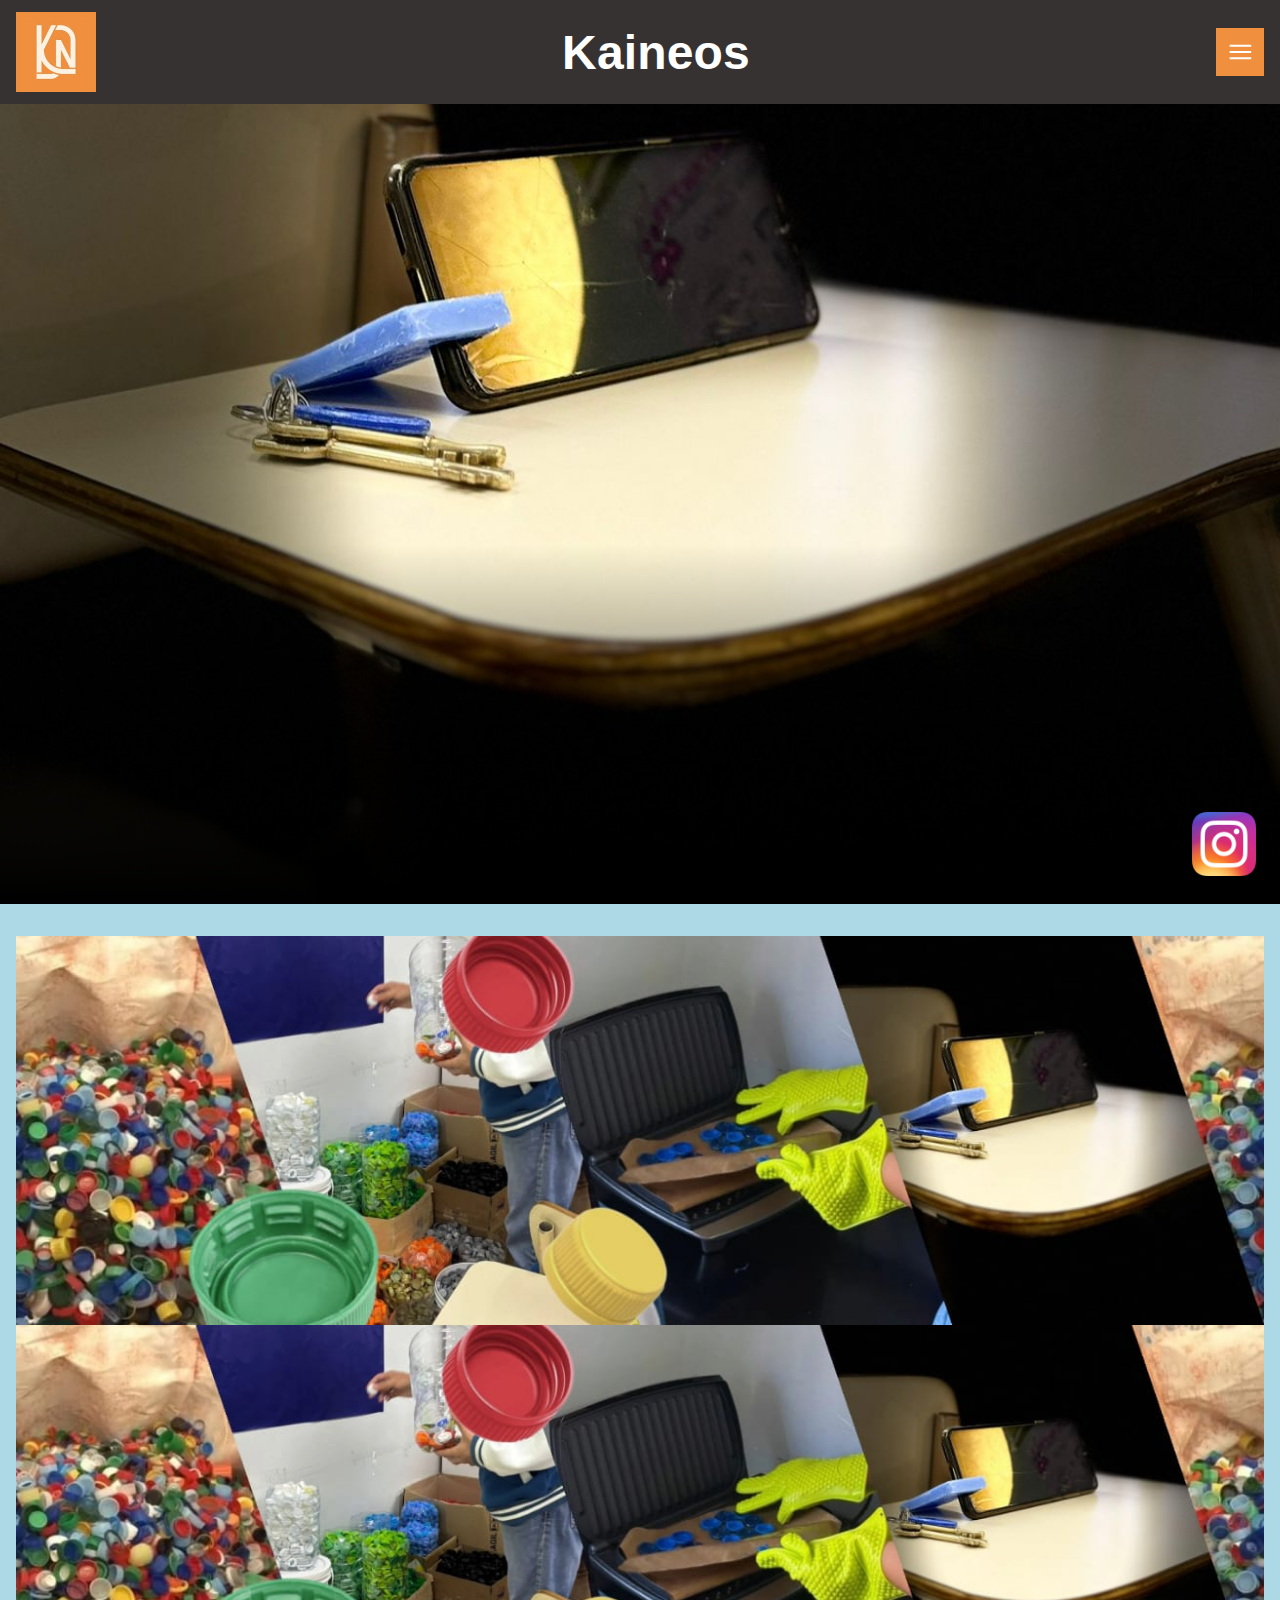
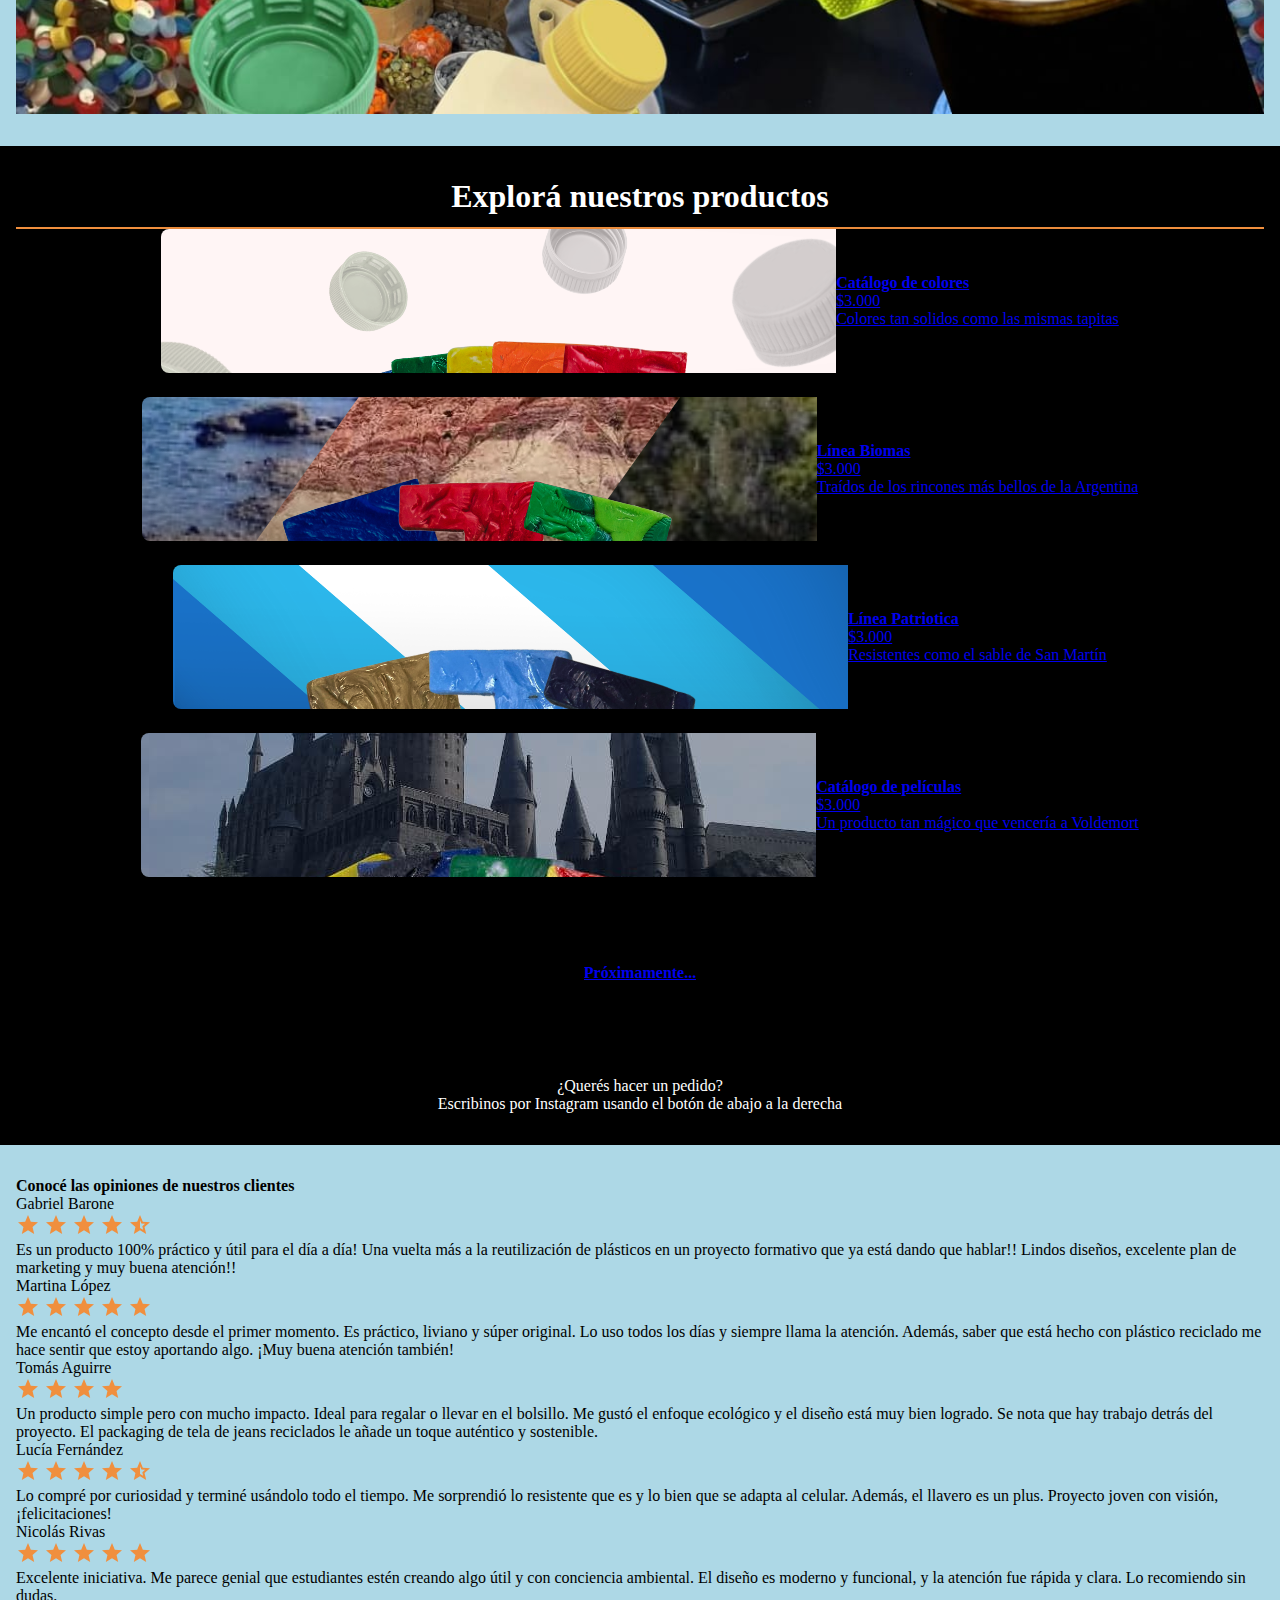
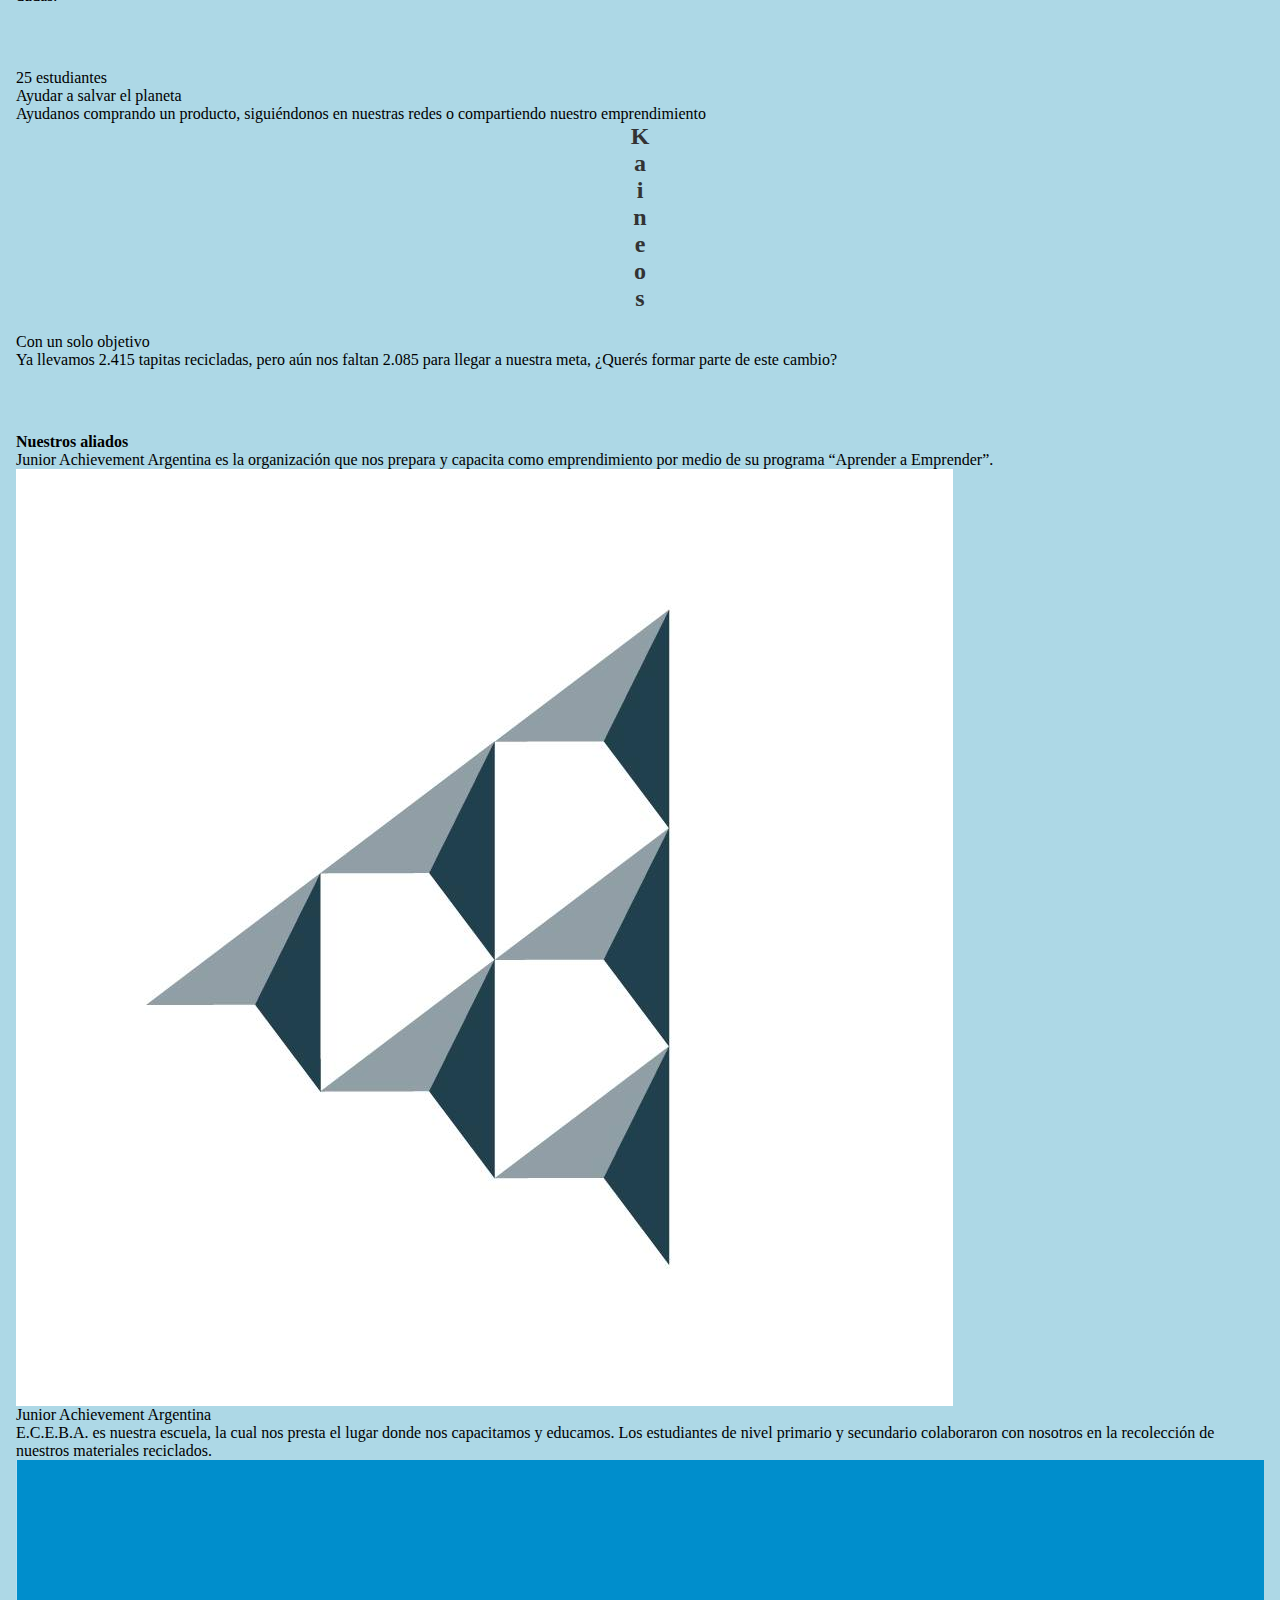
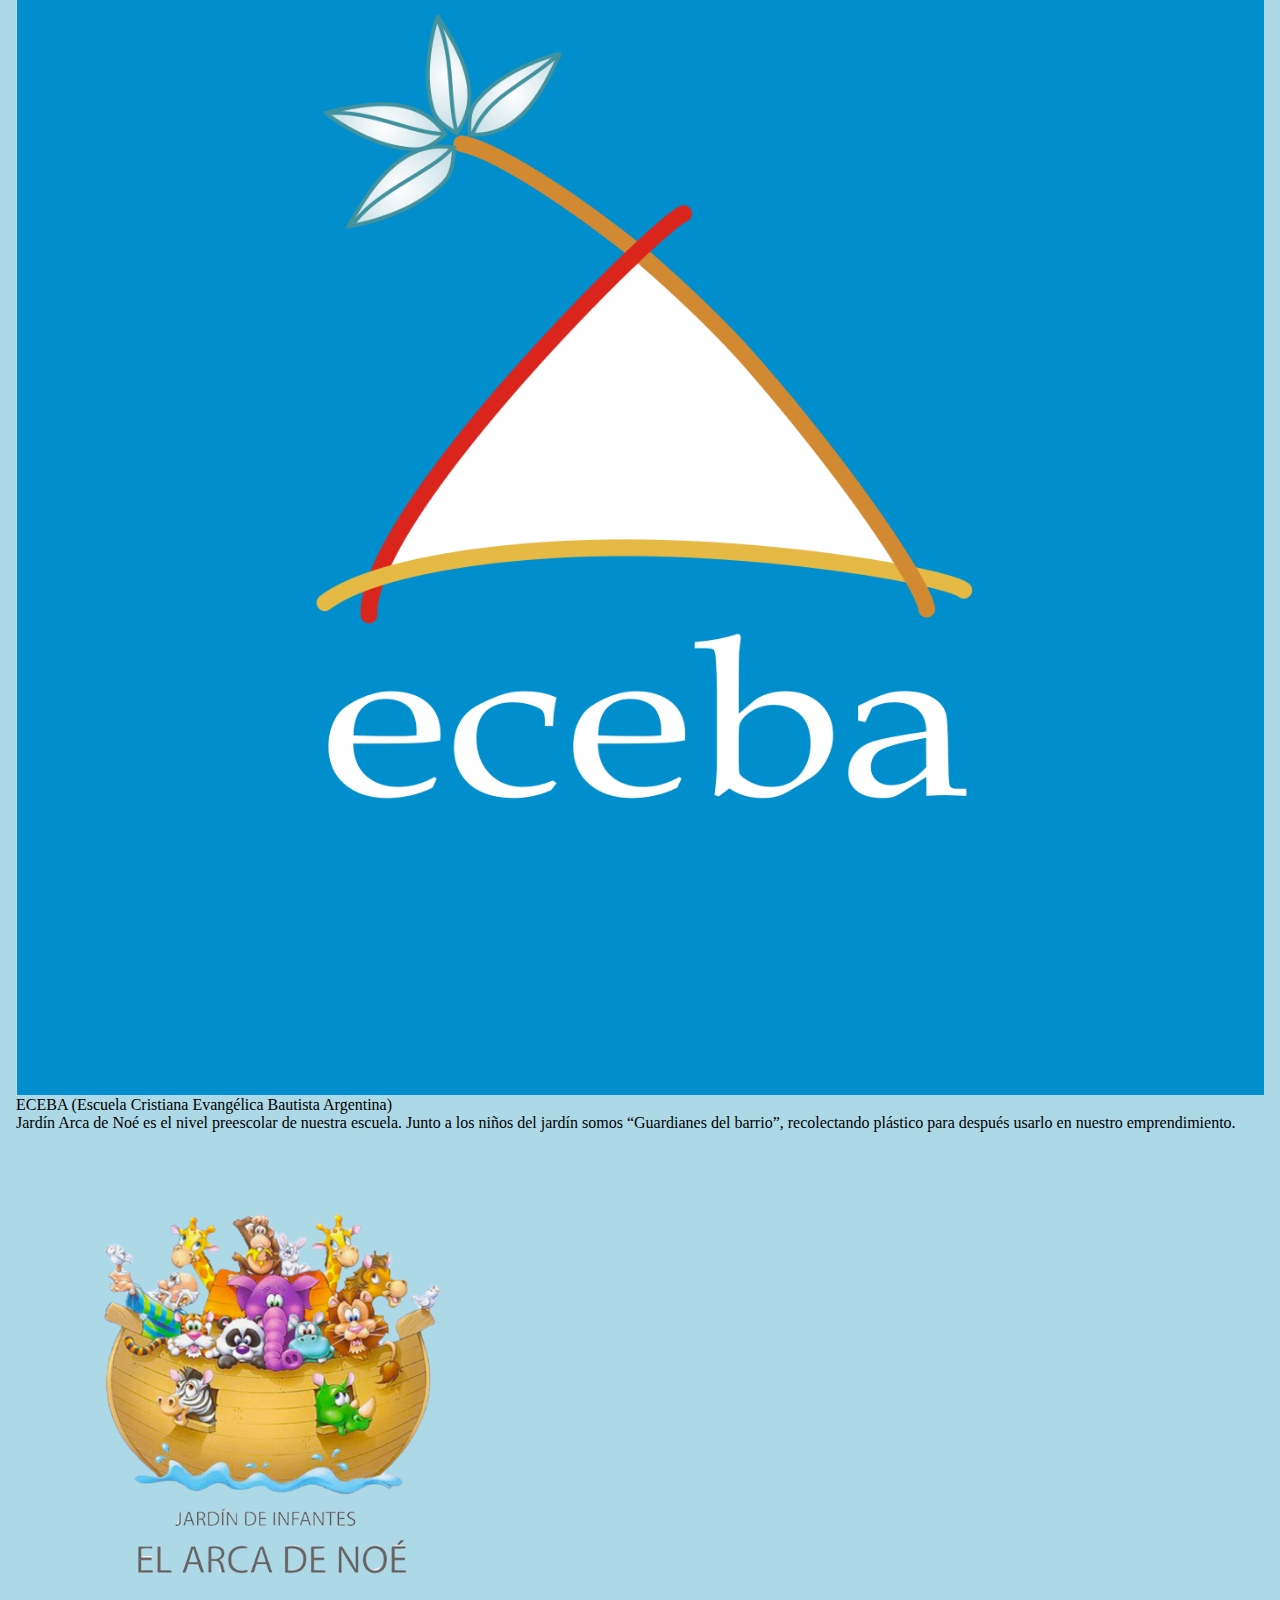
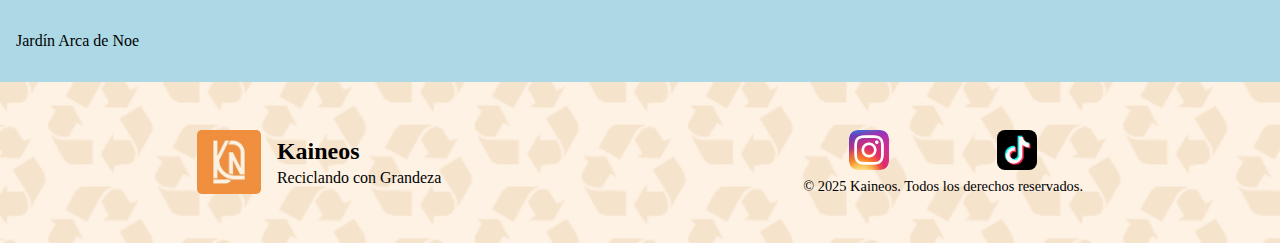
<file: index.html>
<!DOCTYPE html>
<html lang="es-AR">
  <head>
    <title>Kaineos | Reciclando con Grandeza</title>
    <meta charset="UTF-8" />
    <meta name="viewport" content="width=device-width, initial-scale=1.0" />
    <link rel="icon" href="Images/Icons/Kaineos.webp" />
    <link rel="preconnect" href="https://fonts.googleapis.com" />
    <link rel="preconnect" href="https://fonts.gstatic.com" crossorigin />
    <link
      href="https://fonts.googleapis.com/css2?family=Bebas+Neue&family=Carrois+Gothic+SC&family=Roboto:ital,wdth,wght@0,75..100,100..900;1,75..100,100..900&display=swap"
      rel="stylesheet"
    />
    <link rel="stylesheet" href="CSS/styles.css" />
    <script defer src="JS/script.js"></script>
    <meta
      name="description"
      content="Un emprendimiento creado por jóvenes de secundaria con el objetivo de generar impacto positivo: un apoyacelular ecológico, funcional como llavero, hecho con tapitas recicladas que combinan estilo, conciencia ambiental y practicidad."
    />
    <meta name="author" content="Kaineos" />
    <meta name="date" content="21-07-2025" />
    <meta name="copyright" content="Kaineos 2025" />
    <meta name="robots" content="index" />
    <meta name="robots" content="follow" />
    <meta name="robots" content="translate" />
    <meta name="robots" content="snippet" />
    <meta property="og:title" content="Kaineos" />
    <meta
      property="og:description"
      content="Un emprendimiento creado por jóvenes de secundaria con el objetivo de generar impacto positivo: un apoyacelular ecológico, funcional como llavero, hecho con tapitas recicladas que combinan estilo, conciencia ambiental y practicidad."
    />
    <meta
      property="og:image"
      content="/Images/Herramientas-visuales/Portada en el index-Home-Desktop.jpg"
    />
    <meta
      property="og:image:alt"
      content="Apoyacelular hecho de tapitas recicladas"
    />
    <meta property="og:url" content="https://kaineosar.github.io/Kaineos/" />
    <meta property="og:type" content="website" />
    <meta property="og:locale" content="es_AR" />
    <meta
      name="google-site-verification"
      content="8GdyhEa99Dtx4ReIS8Q-00VB0r0Mls4AxkyQdwUojCs"
    />
  </head>
  <body>
    <header>
      <nav class="wrapper">
        <a href="#home"><div id="logo-kaineos"></div></a>
        <h1>Kaineos</h1>
        <button id="button-menu" class="button-menu-pasive">
          <svg
            id="open-menu"
            class=""
            xmlns="http://www.w3.org/2000/svg"
            height="40px"
            viewBox="0 -960 960 960"
            width="40px"
            fill="currentColor"
          >
            <path
              d="M120-240v-66.67h720V-240H120Zm0-206.67v-66.66h720v66.66H120Zm0-206.66V-720h720v66.67H120Z"
            />
          </svg>
          <svg
            id="close-menu"
            class="menu-switch"
            xmlns="http://www.w3.org/2000/svg"
            height="40px"
            viewBox="0 -960 960 960"
            width="40px"
            fill="currentColor"
          >
            <path
              d="m251.33-204.67-46.66-46.66L433.33-480 204.67-708.67l46.66-46.66L480-526.67l228.67-228.66 46.66 46.66L526.67-480l228.66 228.67-46.66 46.66L480-433.33 251.33-204.67Z"
            />
          </svg>
        </button>
        <ul id="nav-links" class="nav-links-close">
          <li>
            <a href="#home"
              ><svg
                xmlns="http://www.w3.org/2000/svg"
                height="24px"
                viewBox="0 -960 960 960"
                width="24px"
                fill="#ffffff"
              >
                <path
                  d="M240-200h120v-240h240v240h120v-360L480-740 240-560v360Zm-80 80v-480l320-240 320 240v480H520v-240h-80v240H160Zm320-350Z"
                /></svg
              >Inicio</a
            >
          </li>
          <li>
            <a href="#product"
              ><svg
                xmlns="http://www.w3.org/2000/svg"
                height="24px"
                viewBox="0 -960 960 960"
                width="24px"
                fill="#ffffff"
              >
                <path
                  d="M280-80q-33 0-56.5-23.5T200-160q0-33 23.5-56.5T280-240q33 0 56.5 23.5T360-160q0 33-23.5 56.5T280-80Zm400 0q-33 0-56.5-23.5T600-160q0-33 23.5-56.5T680-240q33 0 56.5 23.5T760-160q0 33-23.5 56.5T680-80ZM246-720l96 200h280l110-200H246Zm-38-80h590q23 0 35 20.5t1 41.5L692-482q-11 20-29.5 31T622-440H324l-44 80h480v80H280q-45 0-68-39.5t-2-78.5l54-98-144-304H40v-80h130l38 80Zm134 280h280-280Z"
                /></svg
              >Productos</a
            >
          </li>
          <li>
            <a href="#about-us"
              ><svg
                xmlns="http://www.w3.org/2000/svg"
                height="24px"
                viewBox="0 -960 960 960"
                width="24px"
                fill="#ffffff"
              >
                <path
                  d="M480-400q33 0 56.5-23.5T560-480q0-33-23.5-56.5T480-560q-33 0-56.5 23.5T400-480q0 33 23.5 56.5T480-400ZM320-240h320v-23q0-24-13-44t-36-30q-26-11-53.5-17t-57.5-6q-30 0-57.5 6T369-337q-23 10-36 30t-13 44v23ZM720-80H240q-33 0-56.5-23.5T160-160v-640q0-33 23.5-56.5T240-880h320l240 240v480q0 33-23.5 56.5T720-80Zm0-80v-446L526-800H240v640h480Zm-480 0v-640 640Z"
                /></svg
              >Sobre nosotros</a
            >
          </li>
          <li>
            <a href="#customer-testimonials">
              <svg
                xmlns="http://www.w3.org/2000/svg"
                height="24px"
                viewBox="0 -960 960 960"
                width="24px"
                fill="#FFFFFF"
              >
                <path
                  d="m354-287 126-76 126 77-33-144 111-96-146-13-58-136-58 135-146 13 111 97-33 143ZM233-120l65-281L80-590l288-25 112-265 112 265 288 25-218 189 65 281-247-149-247 149Zm247-350Z"
                /></svg
              >Reseñas
            </a>
          </li>
          <li>
            <a href="#our-partners">
              <svg
                xmlns="http://www.w3.org/2000/svg"
                height="24px"
                viewBox="0 -960 960 960"
                width="24px"
                fill="#FFFFFF"
              >
                <path
                  d="M475-160q4 0 8-2t6-4l328-328q12-12 17.5-27t5.5-30q0-16-5.5-30.5T817-607L647-777q-11-12-25.5-17.5T591-800q-15 0-30 5.5T534-777l-11 11 74 75q15 14 22 32t7 38q0 42-28.5 70.5T527-522q-20 0-38.5-7T456-550l-75-74-175 175q-3 3-4.5 6.5T200-435q0 8 6 14.5t14 6.5q4 0 8-2t6-4l136-136 56 56-135 136q-3 3-4.5 6.5T285-350q0 8 6 14t14 6q4 0 8-2t6-4l136-135 56 56-135 136q-3 2-4.5 6t-1.5 8q0 8 6 14t14 6q4 0 7.5-1.5t6.5-4.5l136-135 56 56-136 136q-3 3-4.5 6.5T454-180q0 8 6.5 14t14.5 6Zm-1 80q-37 0-65.5-24.5T375-166q-34-5-57-28t-28-57q-34-5-56.5-28.5T206-336q-38-5-62-33t-24-66q0-20 7.5-38.5T149-506l232-231 131 131q2 3 6 4.5t8 1.5q9 0 15-5.5t6-14.5q0-4-1.5-8t-4.5-6L398-777q-11-12-25.5-17.5T342-800q-15 0-30 5.5T285-777L144-635q-9 9-15 21t-8 24q-2 12 0 24.5t8 23.5l-58 58q-17-23-25-50.5T40-590q2-28 14-54.5T87-692l141-141q24-23 53.5-35t60.5-12q31 0 60.5 12t52.5 35l11 11 11-11q24-23 53.5-35t60.5-12q31 0 60.5 12t52.5 35l169 169q23 23 35 53t12 61q0 31-12 60.5T873-437L545-110q-14 14-32.5 22T474-80Zm-99-560Z"
                /></svg
              >Aliados
            </a>
          </li>
          <!--<li>
            <a href="news.html" target="_blank"
              ><svg
                xmlns="http://www.w3.org/2000/svg"
                height="24px"
                viewBox="0 -960 960 960"
                width="24px"
                fill="#ffffff"
              >
                <path
                  d="M200-120q-33 0-56.5-23.5T120-200v-560q0-33 23.5-56.5T200-840h440l200 200v440q0 33-23.5 56.5T760-120H200Zm0-80h560v-400H600v-160H200v560Zm80-80h400v-80H280v80Zm0-320h200v-80H280v80Zm0 160h400v-80H280v80Zm-80-320v160-160 560-560Z"
                /></svg
              >Noticias</a
            >
          </li>-->
        </ul>
      </nav>
    </header>
    <main>
      <section id="home"></section>
      <section id="context-one">
        <div id="carrusel-track">
          <img src="Images/Herramientas-visuales/Carrusel-en-el-index.jpeg" />
          <img src="Images/Herramientas-visuales/Carrusel-en-el-index.jpeg" />
        </div>
      </section>
      <section id="product">
        <h2 class="wrapper">Explorá nuestros productos</h2>
        <ul class="gallery-products wrapper">
          <a href="product-design-1.html" target="_blank">
            <li class="product-item">
              <div class="box-of-products-images">
                <img
                  src="Images/Productos/Producto-Liso/Portada-en-el index-Liso.webp"
                  alt="Portada de apoyacelulares del Catálogo de colores"
                />
              </div>
              <div class="product-description">
                <h3>Catálogo de colores</h3>
                <p>$3.000</p>
                <p>Colores tan solidos como las mismas tapitas</p>
              </div>
            </li>
          </a>
          <a href="product-design-2.html" target="_blank">
            <li class="product-item">
              <div class="box-of-products-images">
                <img
                  src="Images/Productos/Producto-Biomas/Portada-en-el-index-Biomas.webp"
                  alt="Portada de apoyacelulares de la Línea Biomas"
                />
              </div>
              <div class="product-description">
                <h3>Línea Biomas</h3>
                <p>$3.000</p>
                <p>Traídos de los rincones más bellos de la Argentina</p>
              </div>
            </li>
          </a>
          <a href="product-design-3.html" target="_blank">
            <li class="product-item">
              <div class="box-of-products-images">
                <img
                  src="Images/Productos/Producto-Patriotico/Portada-en-el-index-Patriotico.webp"
                  alt="Portada de apoyacelulares de la Línea Patriotica"
                />
              </div>
              <div class="product-description">
                <h3>Línea Patriotica</h3>
                <p>$3.000</p>
                <p>Resistentes como el sable de San Martín</p>
              </div>
            </li>
          </a>
          <a href="product-design-4.html" target="_blank">
            <li class="product-item">
              <div class="box-of-products-images">
                <img
                  src="Images/Productos/Producto-Peliculas/Portada-en-el-index-Peliculas.jpg"
                  alt="Portada de apoyacelulares del Catálogo de películas"
                />
              </div>
              <div class="product-description">
                <h3>Catálogo de películas</h3>
                <p>$3.000</p>
                <p>Un producto tan mágico que vencería a Voldemort</p>
              </div>
            </li>
          </a>
          <a
            href="https://www.instagram.com/kaineos.ar?igsh=YjAxZm9lazJtZjAz"
            target="_blank"
          >
            <li class="product-item proximamente">
              <h3 class="h3-proximamente">Próximamente...</h3>
              <!--<div class="box-of-products-images">
              <img src="" alt="Portada de apoyacelulares línea..." />
            </div>
            <div class="product-description">
              <h3>Línea...</h3>
              <p>$3.000</p>
              <p>"Frase"</p>
            </div>-->
            </li>
          </a>
        </ul>
        <div id="product-contact">
          <p>
            ¿Querés hacer un pedido? <br />
            Escribinos por Instagram usando el botón de abajo a la derecha
          </p>
        </div>
      </section>
      <section id="customer-testimonials">
        <h2 class="wrapper">Conocé las opiniones de nuestros clientes</h2>
        <div id="box-of-testimonials" class="wrapper">
          <article class="testimonial-message">
            <p class="testimonial-name">Gabriel Barone</p>
            <p class="testimonial-stars">
              <svg
                xmlns="http://www.w3.org/2000/svg"
                height="24px"
                viewBox="0 -960 960 960"
                width="24px"
                fill="#f08f3e"
              >
                <path
                  d="m233-120 65-281L80-590l288-25 112-265 112 265 288 25-218 189 65 281-247-149-247 149Z"
                />
              </svg>
              <svg
                xmlns="http://www.w3.org/2000/svg"
                height="24px"
                viewBox="0 -960 960 960"
                width="24px"
                fill="#f08f3e"
              >
                <path
                  d="m233-120 65-281L80-590l288-25 112-265 112 265 288 25-218 189 65 281-247-149-247 149Z"
                />
              </svg>
              <svg
                xmlns="http://www.w3.org/2000/svg"
                height="24px"
                viewBox="0 -960 960 960"
                width="24px"
                fill="#f08f3e"
              >
                <path
                  d="m233-120 65-281L80-590l288-25 112-265 112 265 288 25-218 189 65 281-247-149-247 149Z"
                />
              </svg>
              <svg
                xmlns="http://www.w3.org/2000/svg"
                height="24px"
                viewBox="0 -960 960 960"
                width="24px"
                fill="#f08f3e"
              >
                <path
                  d="m233-120 65-281L80-590l288-25 112-265 112 265 288 25-218 189 65 281-247-149-247 149Z"
                />
              </svg>
              <svg
                xmlns="http://www.w3.org/2000/svg"
                height="24px"
                viewBox="0 -960 960 960"
                width="24px"
                fill="#f08f3e"
              >
                <path
                  d="m606-286-33-144 111-96-146-13-58-136v312l126 77ZM233-120l65-281L80-590l288-25 112-265 112 265 288 25-218 189 65 281-247-149-247 149Z"
                />
              </svg>
            </p>
            <blockquote>
              Es un producto 100% práctico y útil para el día a día! Una vuelta
              más a la reutilización de plásticos en un proyecto formativo que
              ya está dando que hablar!! Lindos diseños, excelente plan de
              marketing y muy buena atención!!
            </blockquote>
          </article>
          <article class="testimonial-message">
            <p class="testimonial-name">Martina López</p>
            <p class="testimonial-stars">
              <svg
                xmlns="http://www.w3.org/2000/svg"
                height="24px"
                viewBox="0 -960 960 960"
                width="24px"
                fill="#f08f3e"
              >
                <path
                  d="m233-120 65-281L80-590l288-25 112-265 112 265 288 25-218 189 65 281-247-149-247 149Z"
                />
              </svg>
              <svg
                xmlns="http://www.w3.org/2000/svg"
                height="24px"
                viewBox="0 -960 960 960"
                width="24px"
                fill="#f08f3e"
              >
                <path
                  d="m233-120 65-281L80-590l288-25 112-265 112 265 288 25-218 189 65 281-247-149-247 149Z"
                />
              </svg>
              <svg
                xmlns="http://www.w3.org/2000/svg"
                height="24px"
                viewBox="0 -960 960 960"
                width="24px"
                fill="#f08f3e"
              >
                <path
                  d="m233-120 65-281L80-590l288-25 112-265 112 265 288 25-218 189 65 281-247-149-247 149Z"
                />
              </svg>
              <svg
                xmlns="http://www.w3.org/2000/svg"
                height="24px"
                viewBox="0 -960 960 960"
                width="24px"
                fill="#f08f3e"
              >
                <path
                  d="m233-120 65-281L80-590l288-25 112-265 112 265 288 25-218 189 65 281-247-149-247 149Z"
                />
              </svg>
              <svg
                xmlns="http://www.w3.org/2000/svg"
                height="24px"
                viewBox="0 -960 960 960"
                width="24px"
                fill="#f08f3e"
              >
                <path
                  d="m233-120 65-281L80-590l288-25 112-265 112 265 288 25-218 189 65 281-247-149-247 149Z"
                />
              </svg>
            </p>
            <blockquote>
              Me encantó el concepto desde el primer momento. Es práctico,
              liviano y súper original. Lo uso todos los días y siempre llama la
              atención. Además, saber que está hecho con plástico reciclado me
              hace sentir que estoy aportando algo. ¡Muy buena atención también!
            </blockquote>
          </article>
          <article class="testimonial-message">
            <p class="testimonial-name">Tomás Aguirre</p>
            <p class="testimonial-stars">
              <svg
                xmlns="http://www.w3.org/2000/svg"
                height="24px"
                viewBox="0 -960 960 960"
                width="24px"
                fill="#f08f3e"
              >
                <path
                  d="m233-120 65-281L80-590l288-25 112-265 112 265 288 25-218 189 65 281-247-149-247 149Z"
                />
              </svg>
              <svg
                xmlns="http://www.w3.org/2000/svg"
                height="24px"
                viewBox="0 -960 960 960"
                width="24px"
                fill="#f08f3e"
              >
                <path
                  d="m233-120 65-281L80-590l288-25 112-265 112 265 288 25-218 189 65 281-247-149-247 149Z"
                />
              </svg>
              <svg
                xmlns="http://www.w3.org/2000/svg"
                height="24px"
                viewBox="0 -960 960 960"
                width="24px"
                fill="#f08f3e"
              >
                <path
                  d="m233-120 65-281L80-590l288-25 112-265 112 265 288 25-218 189 65 281-247-149-247 149Z"
                />
              </svg>
              <svg
                xmlns="http://www.w3.org/2000/svg"
                height="24px"
                viewBox="0 -960 960 960"
                width="24px"
                fill="#f08f3e"
              >
                <path
                  d="m233-120 65-281L80-590l288-25 112-265 112 265 288 25-218 189 65 281-247-149-247 149Z"
                />
              </svg>
            </p>
            <blockquote>
              Un producto simple pero con mucho impacto. Ideal para regalar o
              llevar en el bolsillo. Me gustó el enfoque ecológico y el diseño
              está muy bien logrado. Se nota que hay trabajo detrás del
              proyecto. El packaging de tela de jeans reciclados le añade un
              toque auténtico y sostenible.
            </blockquote>
          </article>
          <article class="testimonial-message">
            <p class="testimonial-name">Lucía Fernández</p>
            <p class="testimonial-stars">
              <svg
                xmlns="http://www.w3.org/2000/svg"
                height="24px"
                viewBox="0 -960 960 960"
                width="24px"
                fill="#f08f3e"
              >
                <path
                  d="m233-120 65-281L80-590l288-25 112-265 112 265 288 25-218 189 65 281-247-149-247 149Z"
                />
              </svg>
              <svg
                xmlns="http://www.w3.org/2000/svg"
                height="24px"
                viewBox="0 -960 960 960"
                width="24px"
                fill="#f08f3e"
              >
                <path
                  d="m233-120 65-281L80-590l288-25 112-265 112 265 288 25-218 189 65 281-247-149-247 149Z"
                />
              </svg>
              <svg
                xmlns="http://www.w3.org/2000/svg"
                height="24px"
                viewBox="0 -960 960 960"
                width="24px"
                fill="#f08f3e"
              >
                <path
                  d="m233-120 65-281L80-590l288-25 112-265 112 265 288 25-218 189 65 281-247-149-247 149Z"
                />
              </svg>
              <svg
                xmlns="http://www.w3.org/2000/svg"
                height="24px"
                viewBox="0 -960 960 960"
                width="24px"
                fill="#f08f3e"
              >
                <path
                  d="m233-120 65-281L80-590l288-25 112-265 112 265 288 25-218 189 65 281-247-149-247 149Z"
                />
              </svg>
              <svg
                xmlns="http://www.w3.org/2000/svg"
                height="24px"
                viewBox="0 -960 960 960"
                width="24px"
                fill="#f08f3e"
              >
                <path
                  d="m606-286-33-144 111-96-146-13-58-136v312l126 77ZM233-120l65-281L80-590l288-25 112-265 112 265 288 25-218 189 65 281-247-149-247 149Z"
                />
              </svg>
            </p>
            <blockquote>
              Lo compré por curiosidad y terminé usándolo todo el tiempo. Me
              sorprendió lo resistente que es y lo bien que se adapta al
              celular. Además, el llavero es un plus. Proyecto joven con visión,
              ¡felicitaciones!
            </blockquote>
          </article>
          <article class="testimonial-message">
            <p class="testimonial-name">Nicolás Rivas</p>
            <p class="testimonial-stars">
              <svg
                xmlns="http://www.w3.org/2000/svg"
                height="24px"
                viewBox="0 -960 960 960"
                width="24px"
                fill="#f08f3e"
              >
                <path
                  d="m233-120 65-281L80-590l288-25 112-265 112 265 288 25-218 189 65 281-247-149-247 149Z"
                />
              </svg>
              <svg
                xmlns="http://www.w3.org/2000/svg"
                height="24px"
                viewBox="0 -960 960 960"
                width="24px"
                fill="#f08f3e"
              >
                <path
                  d="m233-120 65-281L80-590l288-25 112-265 112 265 288 25-218 189 65 281-247-149-247 149Z"
                />
              </svg>
              <svg
                xmlns="http://www.w3.org/2000/svg"
                height="24px"
                viewBox="0 -960 960 960"
                width="24px"
                fill="#f08f3e"
              >
                <path
                  d="m233-120 65-281L80-590l288-25 112-265 112 265 288 25-218 189 65 281-247-149-247 149Z"
                />
              </svg>
              <svg
                xmlns="http://www.w3.org/2000/svg"
                height="24px"
                viewBox="0 -960 960 960"
                width="24px"
                fill="#f08f3e"
              >
                <path
                  d="m233-120 65-281L80-590l288-25 112-265 112 265 288 25-218 189 65 281-247-149-247 149Z"
                />
              </svg>
              <svg
                xmlns="http://www.w3.org/2000/svg"
                height="24px"
                viewBox="0 -960 960 960"
                width="24px"
                fill="#f08f3e"
              >
                <path
                  d="m233-120 65-281L80-590l288-25 112-265 112 265 288 25-218 189 65 281-247-149-247 149Z"
                />
              </svg>
            </p>
            <blockquote>
              Excelente iniciativa. Me parece genial que estudiantes estén
              creando algo útil y con conciencia ambiental. El diseño es moderno
              y funcional, y la atención fue rápida y clara. Lo recomiendo sin
              dudas.
            </blockquote>
          </article>
        </div>
      </section>
      <section id="about-us">
        <div id="box-of-presentation">
          <div id="box-of-left-texts">
            <div id="first-left-text" class="texts-about-us">
              <p>25 estudiantes</p>
            </div>
            <div id="second-left-text" class="texts-about-us">
              <p>Ayudar a salvar el planeta</p>
            </div>
            <div id="third-left-text" class="texts-about-us">
              <p>
                Ayudanos comprando un producto, siguiéndonos en nuestras redes o
                compartiendo nuestro emprendimiento
              </p>
            </div>
          </div>
          <div id="box-of-title-about-us">
            <h3>
              K <br />
              a <br />
              i <br />
              n <br />
              e <br />
              o <br />
              s
            </h3>
          </div>
          <div id="box-of-right-texts">
            <div id="first-right-text" class="texts-about-us">
              <p>Con un solo objetivo</p>
            </div>
            <div id="second-right-text" class="texts-about-us">
              <p>
                Ya llevamos 2.415 tapitas recicladas, pero aún nos faltan 2.085
                para llegar a nuestra meta, ¿Querés formar parte de este cambio?
              </p>
            </div>
          </div>
        </div>
      </section>
      <section id="our-partners">
        <h2 class="wrapper">Nuestros aliados</h2>
        <div id="box-of-partners" class="wrapper">
          <article class="partner-item">
            <p>
              Junior Achievement Argentina es la organización que nos prepara y
              capacita como emprendimiento por medio de su programa “Aprender a
              Emprender”.
            </p>
            <div>
              <span>
                <a href="https://junior.org.ar/" target="_blank">
                  <img
                    src="Images/Logos/Junior-Achievement.webp"
                    alt="Junior Achievement"
                    class="partner-logo"
                  />
                </a>
              </span>
              <span>Junior Achievement Argentina</span>
            </div>
          </article>
          <article class="partner-item">
            <p>
              E.C.E.B.A. es nuestra escuela, la cual nos presta el lugar donde
              nos capacitamos y educamos. Los estudiantes de nivel primario y
              secundario colaboraron con nosotros en la recolección de nuestros
              materiales reciclados.
            </p>
            <div>
              <span>
                <a href="https://eceba.edu.ar/" target="_blank">
                  <img
                    src="Images/Logos/ECEBA.webp"
                    alt="ECEBA"
                    class="partner-logo-2v"
                  />
                </a>
              </span>
              <span
                >ECEBA (Escuela Cristiana Evangélica Bautista Argentina)</span
              >
            </div>
          </article>
          <article class="partner-item">
            <p>
              Jardín Arca de Noé es el nivel preescolar de nuestra escuela.
              Junto a los niños del jardín somos “Guardianes del barrio”,
              recolectando plástico para después usarlo en nuestro
              emprendimiento.
            </p>
            <div>
              <span>
                <a href="https://eceba.edu.ar/" target="_blank">
                  <img
                    src="Images/Logos/Jardín-Arca-de-Noe.webp"
                    alt="Jardín Arca de Noe"
                    class="partner-logo"
                  />
                </a>
              </span>
              <span>Jardín Arca de Noe</span>
            </div>
          </article>
        </div>
      </section>
    </main>
    <footer>
      <div class="footer-content wrapper">
        <div class="footer-left">
          <img
            class="footer-logo"
            src="Images/Icons/Kaineos.webp"
            alt="Logo de Kaineos"
          />
          <div class="footer-brand">
            <h4>Kaineos</h4>
            <p>Reciclando con Grandeza</p>
          </div>
        </div>
        <div class="footer-right">
          <div class="social-media">
            <a
              href="https://www.instagram.com/kaineos.ar?igsh=YjAxZm9lazJtZjAz"
              target="_blank"
            >
              <img src="Images/Logos/Instagram.webp" alt="Instagram" />
            </a>
            <a
              href="https://www.tiktok.com/@kaineos.ar?_t=ZM-8yn2xhXEDmn&_r=1"
              target="_blank"
            >
              <img src="Images/Logos/TikTok.webp" alt="TikTok" />
            </a>
          </div>
          <p class="copyright">
            &copy; 2025 Kaineos. Todos los derechos reservados.
          </p>
        </div>
      </div>
    </footer>
    <a
      href="https://ig.me/m/kaineos.ar"
      target="_blank"
      id="instagram-icon-floating"
    >
      <img src="Images/Logos/Instagram.webp" alt="Instagram" />
    </a>
  </body>
</html>
</file>
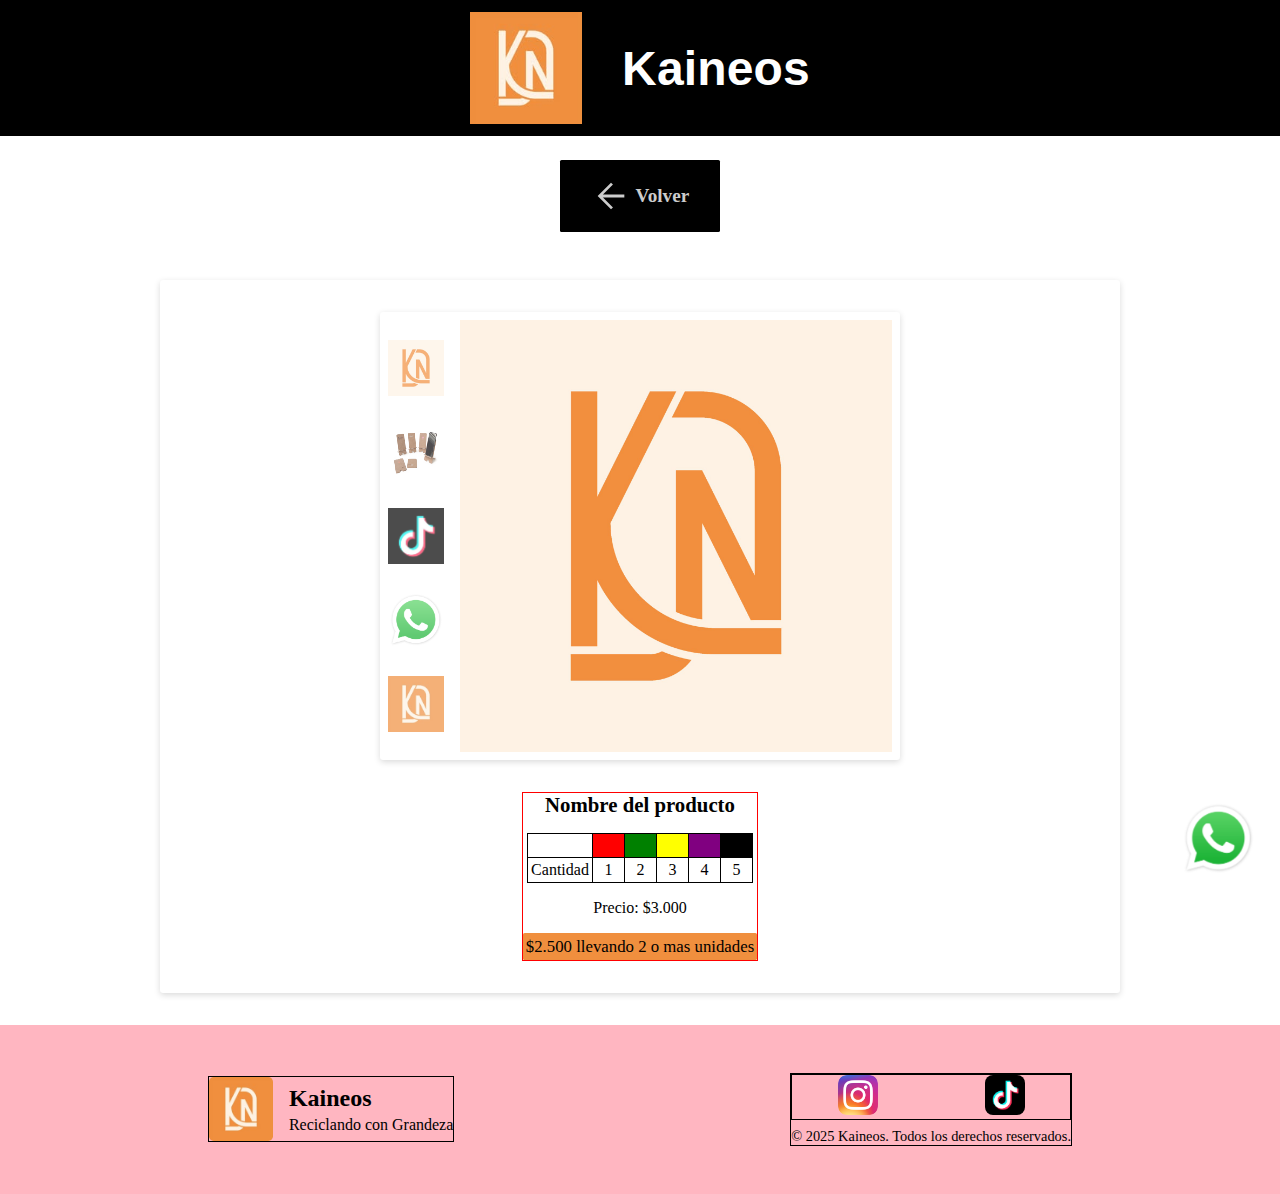
<file: producto-diseño-1.html>
<!DOCTYPE html>
<html lang="es-AR">
  <head>
    <title>"Nombre de edicion"</title>
    <meta charset="UTF-8" />
    <meta name="viewport" content="width=device-width, initial-scale=1.0" />
    <link rel="icon" href="Kaineos.jpg" />
    <link rel="stylesheet" href="styles-products.css" />
    <script defer src="script-products.js"></script>
    <meta name="description" content="" />
    <meta name="author" content="BoyTechAR" />
    <meta name="date" content="23-07-2025" />
    <meta name="copyright" content="Kaineos 2025" />
    <meta name="theme-color" content="" />
    <meta name="robots" content="index" />
    <meta name="robots" content="follow" />
    <meta name="robots" content="translate" />
    <meta name="robots" content="snippet" />
    <meta property="og:title" content="" />
    <meta property="og:description" content="" />
    <meta property="og:image" content="" />
    <meta property="og:image:alt" content="" />
    <meta property="og:url" content="" />
    <meta property="og:type" content="website" />
    <meta property="og:locale" content="es_AR" />
  </head>
  <body>
    <header>
      <nav>
        <div id="logo-kaineos"></div>
        <h1>Kaineos</h1>
      </nav>
    </header>
    <main>
      <a href="index.html" id="back-link">
          <svg
            xmlns="http://www.w3.org/2000/svg"
            height="40px"
            viewBox="0 -960 960 960"
            width="40px"
            fill="currentColor"
          >
            <path
              d="m287-446.67 240 240L480-160 160-480l320-320 47 46.67-240 240h513v66.66H287Z"
            />
          </svg>Volver
        </a>
      <section id="product-box">
        <div id="product-box-images">
         <div id="product-gallery">
          <img src="Kaineos-Blanco.webp" class="image-inactive">
          <img src="Apoyaceluar.jpg" class="image-inactive">
          <img src="TikTok.webp" class="image-inactive">
          <img src="WhatsApp.png" class="image-inactive">
          <img src="Kaineos.jpg" class="image-inactive">
         </div>
         <div id="product-box-image-selected">
           <img src="Kaineos-Blanco.webp" alt="Imagen del producto Kaineos Blanco" id="product-image-selected"/>
           <!--Pista visual que sigue al cursor-->
           <div class="zoom-cursor-hint"></div>
         </div>
          <!--Caja donde se mostrará el zoom, fuera del contenedor de la imagen para que no interfiera-->
         <div class="zoom-display-box"></div>
        </div>
        <div id="product-info">
          <h3 id="product-name">Nombre del producto</h3>
          <table id="product-table">
            <tr>
              <th></th>
              <th title="Rojo" id="th-rojo"></th>
              <th title="Verde" id="th-verde"></th>
              <th title="Amarillo" id="th-amarillo"></th>
              <th title="Violeta" id="th-violeta"></th>
              <th title="Negro" id="th-negro"></th>
            </tr>
            <tr>
              <td>Cantidad</td>
              <td>1</td>
              <td>2</td>
              <td>3</td>
              <td>4</td>
              <td>5</td>
            </tr>
          </table>
          <p id="product-price">Precio: $3.000</p>
          <p id="product-offer">$2.500 llevando 2 o mas unidades</p>
        </div>
      </section>
    </main>
        <footer>
      <div class="footer-content">
        <div class="footer-left">
          <img class="footer-logo" src="Kaineos.jpg" alt="Logo de Kaineos" />
          <div class="footer-brand">
            <h4>Kaineos</h4>
            <p>Reciclando con Grandeza</p>
          </div>
        </div>
        <div class="footer-right">
          <div class="social-media">
            <a href="" target="_blank">
              <img src="Instagram.webp" alt="Instagram" />
            </a>
            <a href="" target="_blank">
              <img src="TikTok.webp" alt="TikTok" />
            </a>
          </div>
          <p class="copyright">
            &copy; 2025 Kaineos. Todos los derechos reservados.
          </p>
        </div>
      </div>
    </footer>
    <a href="" target="_blank" id="whatsapp-icon-floating">
      <img src="WhatsApp.png" alt="WhatsApp" />
    </a>
  </body>
</html>
</file>
<file: CSS/styles.css>
/* ---------------Limpieza--------------- */
* {
  margin: 0;
  padding: 0;
  box-sizing: border-box;
  font-size: 16px;
}
html {
  scroll-behavior: smooth;
}
body {
  background-color: lightblue;
}
ul,
ol {
  list-style: none;
}
img {
  max-width: 100%;
  display: block;
}

/* ---------------Header--------------- */
header {
  color: #ffffff;
  font-size: 1rem;
  font-family: "Silkscreen", sans-serif;
  text-align: center;
  background-color: #363232;
  position: fixed;
  top: 0;
  width: 100%;
  z-index: 100;
  height: 6.5rem;
  display: flex;
  justify-content: center;
  align-items: center;
}
nav {
  margin-right: 0rem;
  margin-left: 0rem;
  padding: 0 1rem;
  width: 100%;
  display: flex;
  align-items: center;
  justify-content: space-between;
  gap: 1rem;
}
#logo-kaineos {
  height: 5rem;
  width: 5rem;
  background-image: url("../Images/Icons/Kaineos.webp");
  background-repeat: no-repeat;
  background-size: contain;
  background-position: center;
  transition: transform 0.3s ease, box-shadow 0.3s ease;
  box-shadow: var(--shadow-x, 0px) var(--shadow-y, 0px)
    var(--shadow-diffusion, 0px) rgb(206, 195, 195);
}
nav h1 {
  font-size: 3rem;
  margin: 0;
  letter-spacing: 0.01rem;
  transition: text-shadow 0.3s ease;
}
@media (hover: hover) {
  nav h1:hover {
    text-shadow: 0px 0px 3px rgb(255, 255, 255);
  }
}
.button-menu-pasive {
  background-color: #f08f3e;
  color: rgb(255, 255, 255);
  border: none;
  cursor: pointer;
  display: flex;
  align-items: center;
  justify-content: flex-start;
  padding: 0.6rem;
  z-index: 200;
  transition: color 0.3s ease-in-out, background-color 0.3s ease-in-out;
  width: 3rem;
  height: 3rem;
}
.button-menu-active {
  color: #f08f3e;
  background-color: rgb(255, 255, 255);
  border: none;
  cursor: pointer;
  display: flex;
  align-items: center;
  justify-content: flex-start;
  padding: 0.6rem;
  z-index: 200;
  transition: color 0.3s ease-in-out, background-color 0.3s ease-in-out;
  width: 3rem;
  height: 3rem;
}
.menu-switch {
  display: none;
}
#nav-links {
  display: flex;
  flex-direction: column;
  justify-content: center;
  align-items: center;
  position: absolute;
  top: 6.5rem;
  right: 0;
  width: 15rem;
  background-color: #ccc;
  gap: 0.5rem;
  border-radius: 0.1rem;
  padding: 0.3rem 0;
  z-index: 150;
  transition: opacity 0.3s ease-in-out, transform 0.3s ease-in-out,
    visibility 0.3s ease-in-out;
}
.nav-links-close {
  opacity: 0;
  transform: translateX(10rem);
  visibility: hidden;
}
.nav-links-open {
  opacity: 1;
  transform: translateX(0);
  visibility: visible;
}
#nav-links li {
  width: 100%;
  border-bottom: 1.3px solid #ddd;
  transition: box-shadow 0.3s ease-in;
}
@media (hover: hover) {
  #nav-links li:hover {
    box-shadow: 0 4px 12px rgb(0 0 0 / 0.2);
  }
}
#nav-links li a {
  display: flex;
  justify-content: center;
  align-items: center;
  color: #f08f3e;
  text-decoration: none;
  font-size: 1.2rem;
  padding: 0.5rem 1rem;
  transition: background-color 0.3s ease-in;
}
@media (hover: hover) {
  #nav-links li a:hover {
    background-color: #222;
  }
}
#nav-links li a svg {
  position: absolute;
  left: 1.3rem;
}
/* Estilo de foco visible solo para navegación con teclado, para mejorar la accesibilidad y evitar el "hover pegajoso" */
#nav-links li a:focus-visible {
  background-color: #222;
  outline: 2px solid #f08f3e;
  outline-offset: 2px;
}

/* ---------------Main--------------- */
main {
  padding-top: 6.5rem;
  width: 100%;
  margin: 0 auto;
}
section {
  width: 100%;
  padding: 2rem 1rem;
  overflow: hidden;
}

/* ---------------Section "Home"--------------- */
#home {
  background-image: linear-gradient(
      to bottom,
      transparent 0%,
      transparent 55%,
      #000000 100%
    ),
    url("../Images/Herramientas\ visuales/Portada en el index-Home.webp");
  background-repeat: no-repeat;
  background-size: cover;
  background-position: 50% 60%;
  height: 50rem;
  margin-bottom: 0;
  padding: 0;
}
#home p {
  padding: 1.5rem;
  margin: 0;
  font-size: 1.1rem;
  line-height: 1.3;
  background-color: #f08f3e;
  text-align: center;
  box-shadow: 0 7px 10px rgba(0, 0, 0, 0.226);
  transform: translate(-50%, -50%);
}

/* ---------------Section "Product"---------------*/
#product {
  margin-top: 0;
  background-color: #000000;
}
#product h2 {
  color: white;
  text-align: center;
  font-size: 2rem;
  padding-bottom: 0.75rem;
  border-bottom: 2px solid #f08f3e;
}
#product > p {
  margin-top: 2.3rem;
  margin-bottom: 3.3rem;
  padding: 1.5rem;
  font-size: 1.1rem;
  line-height: 1.3;
  background-color: #f5f5f5ff;
}
.gallery-products {
  display: flex;
  justify-content: center;
  align-items: center;
  flex-direction: column;
  gap: 1.5rem;
  padding: 0 3rem;
}
.product-item {
  border-radius: 0.5rem;
  box-shadow: 0 2px 6px rgb(0 0 0 / 0.15);
  overflow: hidden;
  transition: transform 0.3s ease, box-shadow 0.3s ease;
  display: flex;
  align-items: center;
  width: 100%;
  height: 9rem;
  transition: box-shadow 0.3s ease, transform 0.3s ease;
}
@media (hover: hover) {
  .product-item:hover {
    box-shadow: 0 4px 10px rgba(223, 216, 216, 0.644);
    transform: scale(1.01);
  }
}
.product-img {
  width: 65%;
  height: 100%;
  object-fit: cover;
  transition: transform 0.3s ease;
}
#product-img-liso {
  object-position: 50% 82.5%;
}
#product-img-bioma {
  object-position: 50% 74%;
}
.product-secret-text {
  width: 35%;
  height: 100%;
  color: #ffffff;
  background-color: #363232;
  display: flex;
  flex-direction: column;
  justify-content: center;
  align-items: center;
  text-align: center;
  font-size: 1.2rem;
  font-weight: bold;
}
.product-secret-text h3 {
  position: relative; /* 1. Crea el contexto para posicionar la línea */
  padding-bottom: 0.1rem; /* Espacio para que la línea no se pegue al texto */
  cursor: default;
  padding: 0.5rem 1rem;
  border-radius: 0.1rem;
  background-color: #827878;
}
/* 2. Creamos la línea usando un pseudo-elemento */
.product-secret-text h3::after {
  content: "";
  position: absolute;
  bottom: 0;
  left: 50%; /* La posicionamos en el centro horizontal */
  width: 100%;
  height: 2px; /* Grosor de la línea */
  background-color: #019c89; /* Color de la línea */
  transform: translateX(-50%); /* Mantiene la línea centrada */
}
.product-secret-text a {
  text-decoration: none;
}
.product-secret-text p {
  padding: 0.5rem 1rem;
  margin-top: 1.5rem;
  border-radius: 0.3rem;
  color: #ffffff;
  background-color: #f08f3e;
  cursor: pointer;
  transition: color 0.3s ease, background-color 0.3s ease;
}
@media (hover: hover) {
  .product-secret-text p:hover {
    color: #f08f3e;
    background-color: #ffffff;
  }
}
#product-contact {
  text-align: center;
  margin-top: 2rem;
  color: white;
}

/* ---------------Section "About us"--------------- */
#about-us h2 {
  text-align: center;
  font-size: 2rem;
  padding-bottom: 0.75rem;
  border-bottom: 2px solid #f08f3e;
}
#about-us > p {
  margin-top: 2.3rem;
  margin-bottom: 2.3rem;
  padding: 1.5rem;
  font-size: 1.1rem;
  line-height: 1.3;
  background-color: #f5f5f5ff;
}
#about-us h3 {
  font-size: 1.5rem;
  margin-bottom: 1.3rem;
  color: #333;
  text-align: center;
}
.gallery-department {
  display: grid;
  grid-template-columns: 1fr;
  gap: 1rem;
}
.department {
  background-color: #ffffff;
  border-radius: 0.5rem;
  box-shadow: 0 2px 6px rgb(0 0 0 / 0.15);
  overflow: hidden;
  transition: box-shadow 0.3s ease;
}
.department:hover {
  box-shadow: 0 4px 12px rgb(0 0 0 / 0.2);
}
.department-emoji {
  width: 100%;
  height: 2.5rem;
  display: flex;
  justify-content: center;
  align-items: center;
  border-bottom: 1px solid #ddd;
  background-color: black;
}
.department-block-info {
  padding: 0.75rem;
}
.department-name {
  font-size: 1.1rem;
  font-weight: bold;
  color: #333;
  margin-bottom: 0.25rem;
  text-align: center;
}
.department-info-text {
  margin: 0.5rem;
  text-align: center;
}

/* ---------------Footer--------------- */
footer {
  padding: 2rem 1rem;
  background-image: url("../Images/Herramientas\ visuales/Background-image del footer en el index.webp");
  background-repeat: no-repeat;
  background-size: cover;
  background-position: 50% 50%;
  width: 100%;
}
.footer-content {
  padding: 1rem;
  margin: 0 auto;
  display: flex;
  justify-content: space-around;
  align-items: center;
  flex-wrap: wrap;
  gap: 2rem;
}
.footer-left {
  display: flex;
  align-items: center;
  gap: 1rem;
}
.footer-right {
  text-align: center;
}
.footer-logo {
  height: 4rem;
  border-radius: 0.3rem;
}
.footer-brand h4 {
  font-size: 1.5rem;
  margin-bottom: 0.25rem;
}
.social-media {
  margin-bottom: 0.5rem;
  display: flex;
  gap: 1rem;
  justify-content: space-around;
}
.social-media img {
  height: 2.5rem;
  border-radius: 20%;
  transition: transform 0.3s ease;
}
@media (hover: hover) {
  .social-media img:hover {
    transform: scale(1.1);
  }
}
.copyright {
  font-size: 0.9rem;
  color: black;
}
#instagram-icon-floating {
  position: fixed;
  bottom: 1.5rem;
  right: 1.5rem;
  z-index: 300;
  width: 4rem;
  height: 4rem;
  transition: transform 0.3s ease;
}
#instagram-icon-floating img {
  height: 100%;
  width: auto;
}
@media (hover: hover) {
  #instagram-icon-floating:hover {
    transform: scale(1.3);
  }
}

/* ---------------Responsive Web Design--------------- */
@media (width <= 480px) {
  #logo-kaineos {
    background-image: url("../Images/Icons/Kaineos-Fondo\ negro.webp");
  }
  nav h1 {
    font-size: 2.1rem;
  }
  .product-item {
    width: 15rem;
    height: 15rem;
    flex-direction: column-reverse;
    justify-content: center;
    align-items: center;
  }
  .product-img {
    width: 100%;
    height: 50%;
  }
  .product-secret-text {
    width: 100%;
    height: 50%;
  }
}
@media (width >= 500px) and (width <= 1100px) {
  .gallery-department {
    grid-template-columns: repeat(2, 1fr);
  }
}
@media (width >= 1100px) {
  .gallery-department {
    grid-template-columns: repeat(4, 1fr);
  }
}
@media (width >= 1920px) {
  #nav-links {
    right: calc((100vw - 1920px) / 2 + 1rem);
  }
  #instagram-icon-floating {
    right: calc((100vw - 1920px) / 2 + 1.5rem);
  }
}
/* ---------------Width maximo---------------*/
.wrapper {
  max-width: 1920px;
  margin: auto;
}
</file>
<file: styles-products.css>
* {
  margin: 0;
  padding: 0;
  box-sizing: border-box;
  font-size: 16px;
}
html {
  scroll-behavior: smooth;
}

header {
  color: #ffffff;
  font-size: 1rem;
  font-family: "Silkscreen", sans-serif;
  text-align: center;
  background-color: #000000;
  position: fixed;
  top: 0;
  width: 100%;
  z-index: 100;
  height: 8.5rem;
  display: flex;
  justify-content: center;
  align-items: center;
}
nav {
  padding: 0 1rem;
  width: 100%;
  display: flex;
  justify-content: center;
  align-items: center;
  flex-wrap: wrap;
  gap: 2.5rem;
}
#logo-kaineos {
  height: 7rem;
  width: 7rem;
  background-image: url("Kaineos.jpg");
  background-repeat: no-repeat;
  background-size: cover;
  transition: transform 0.3s ease, box-shadow 0.3s ease;
  box-shadow: var(--shadow-x, 0px) var(--shadow-y, 0px)
    var(--shadow-diffusion, 0px) rgb(206, 195, 195);
}
nav h1 {
  font-size: 3rem;
  margin: 0;
  letter-spacing: 0.01rem;
  transition: text-shadow 0.3s ease, transform 0.3s ease;
}
nav h1:hover {
  text-shadow: 0px 0px 3px rgb(255, 255, 255);
  transform: translateY(-2px);
}

main {
  padding-top: 10rem;
  width: 100%;
  margin: 0 auto;
  display: flex;
  flex-wrap: wrap;
  flex-direction: column;
  justify-content: center;
  align-items: center;
  gap: 3rem;
}
section {
  width: 75%;
  padding: 2rem 1rem;
  margin-bottom: 2rem;
  /* Quitamos overflow: hidden para permitir que la caja de zoom se vea fuera de la sección */
}
#back-link {
  padding: 1rem;
  text-decoration: none;
  display: flex;
  justify-content: center;
  align-items: center;
  gap: 0.3rem;
  width: 10rem;
  font-size: 1.2rem;
  font-weight: 700;
  background-color: black;
  border-radius: 0.1rem;
  color: #ccc;
  transition: color 0.5s ease, background-color 0.5s ease;
}
#back-link:hover {
  background-color: #ccc;
  color: black;
}
#product-box {
  display: flex;
  flex-direction: column;
  justify-content: center;
  align-items: center;
  gap: 2rem;
  border-radius: 0.2rem;
  box-shadow: 0 2px 6px rgb(0 0 0 / 0.15);
}
#product-box-images {
  display: flex;
  flex-direction: row;
  gap: 1rem;
  justify-content: center;
  align-items: center;
  /* 1. Creamos un contexto de posicionamiento para la caja de zoom */
  position: relative;
  border-radius: 0.2rem;
  box-shadow: 0 2px 6px rgb(0 0 0 / 0.15);
  padding: 0.5rem;
}
#product-gallery {
  display: flex;
  flex-direction: column;
  align-items: stretch;
  gap: 0.5rem;
  justify-content: center;
  align-items: center;
  height: 27rem;
}
.image-inactive {
  height: 3.5rem;
  width: 3.5rem;
  margin: 10px 0;
  cursor: pointer;
  opacity: 0.7;
  transition: opacity 0.3s ease;
}
.image-inactive:hover {
  opacity: 1;
}

#product-box-image-selected {
  display: flex;
  justify-content: center;
  align-items: center;
  position: relative; /* Necesario para posicionar la lupa dentro */
}
#product-image-selected {
  height: 27rem;
  width: 27rem;
  display: block;
  /* Añadimos una transición suave para el efecto de zoom */
  /* Ya no necesitamos la transición de transform */
}

/* Pista visual que sigue al cursor sobre la imagen */
.zoom-cursor-hint {
  position: absolute;
  width: 100px;
  height: 100px;
  background-color: rgba(255, 255, 255, 0.3);
  border: 1px solid #fff;
  display: none;
  pointer-events: none; /* Para que sea "invisible" para el mouse y que lo que el cursor haga sea sobre el elemento que esta debajo */
}

/* Caja lateral que muestra la imagen con zoom */
.zoom-display-box {
  position: absolute;
  top: 50%; /* 1. La posicionamos a la mitad de la altura del contenedor */
  left: 100%; /* Se posiciona a la derecha del contenedor de imágenes */
  margin-left: 1rem;
  width: 21.875rem;
  height: 21.875rem;
  border: 1px solid #ccc;
  box-shadow: 0 5px 15px rgba(0, 0, 0, 0.2);
  background-repeat: no-repeat;
  display: none;
  pointer-events: none; /* Para que sea "invisible" para el mouse y que lo que el cursor haga sea sobre el elemento que esta debajo */
  z-index: 10; /* Para que esté por encima de otros elementos */
  transform: translateY(
    -50%
  ); /* 2. La subimos la mitad de su propia altura para centrarla */
}

#product-info {
  display: flex;
  flex-direction: column;
  justify-content: center;
  align-items: center;
  gap: 1rem;
  border: 1px solid red;
}
#product-name {
  font-size: 1.3rem;
}
#product-table {
  border: 1px solid green;
  border-collapse: collapse;
}
#product-table th,
#product-table td {
  text-align: center;
  width: 2rem;
  height: 1.5rem;
  padding: 0.2rem;
  border: 1px solid black;
}
#product-price {
}
#product-offer {
  font-size: 1.05rem;
  padding: 0.2rem;
  background-color: #f08f3e;
  border-radius: 0.1rem;
  transition: transform 0.5s ease;
}
#product-offer:hover {
  transform: scale(1.1);
}

/*Footer*/
footer {
  background-color: lightpink;
  padding: 2rem 1rem;
}
.footer-content {
  padding: 1rem;
  max-width: 1200px;
  margin: 0 auto;
  display: flex;
  justify-content: space-around;
  align-items: center;
  flex-wrap: wrap;
  gap: 2rem;
}
.footer-left {
  display: flex;
  align-items: center;
  gap: 1rem;
  border: 1px solid black;
}
.footer-right {
  text-align: right;
  border: 1px solid black;
}
.footer-logo {
  height: 4rem;
  border-radius: 0.3rem;
}
.footer-brand h4 {
  font-size: 1.5rem;
  margin-bottom: 0.25rem;
}
.social-media {
  margin-bottom: 0.5rem;
  border: 1px solid black;
  display: flex;
  gap: 1rem;
  justify-content: space-around;
}
.social-media img {
  height: 2.5rem;
  border-radius: 20%;
  transition: transform 0.3s ease;
}
.social-media img:hover {
  transform: scale(1.1);
}
.copyright {
  font-size: 0.9rem;
  color: black;
}
#whatsapp-icon-floating {
  position: fixed;
  bottom: 1.5rem;
  right: 1.5rem;
  z-index: 100;
  width: 4.7rem;
  height: 4.7rem;
  transition: transform 0.3s ease;
}
#whatsapp-icon-floating img {
  height: 100%;
  width: auto;
}
#whatsapp-icon-floating:hover {
  transform: scale(1.3);
}
#th-rojo {
  background-color: red;
}
#th-verde {
  background-color: green;
}
#th-amarillo {
  background-color: yellow;
}
#th-violeta {
  background-color: purple;
}
#th-negro {
  background-color: black;
}
</file>
